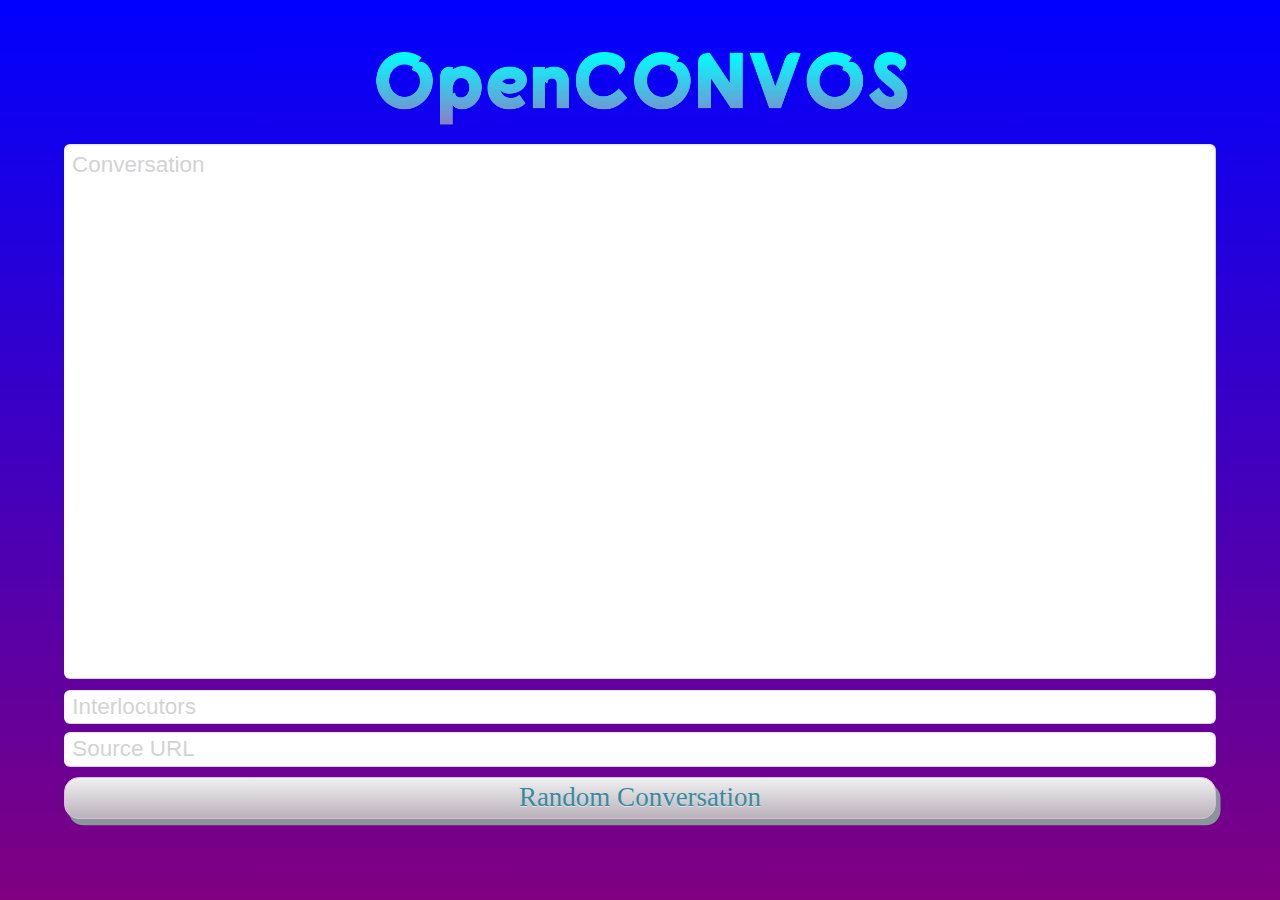
<file: generator/index.html>
<html><title>OpenCONVOS</title><meta http-equiv="Content-Type" content="text/html; charset=utf-8"><meta name="description" content="OpenCONVOS is an online directory which stores public conversations">
<meta name="keywords" content="openconvos, quotes, motivational, life quotes">
<meta name="viewport" content="width=device-width, height=device-height,  initial-scale=1.0, user-scalable=no, user-scalable=0"/>
<meta http-equiv="ScreenOrientation" content="autoRotate:disabled">
<meta name="robots" content="noindex">
<link rel="shortcut icon" href="favicon.png" type="image/x-icon" />
<head>
    <script src="jquery/jquery-1.7.2.min.js"></script>
    <script src="javascript/loadXML.js" type="text/javascript"></script>

    <link rel="stylesheet" href="css/styles.css">
</head>
<body bgcolor="black"><center><img src="YVVvko.png">

<textarea spellcheck="false" placeholder="Conversation" id = "text" rows="15" cols="20" disabled></textarea>
<input type='text' id='interlocutors' placeholder=" Interlocutors" style="width:90%; background: #fff;" disabled/><br>
<input type='text' id='source' placeholder=" Source URL" style="width:90%; top:8px; background: #fff;" disabled/><br><br>
<button onClick="reply_click()" type="button" id="generate">Random Conversation</button>
</center>
</body>
</html>
</file>
<file: generator/css/styles.css>
html, body {
    height: 100%;
    width: 100%;
}

html {
    display: table;
    margin: auto;
}

body {
    display: table-cell;
    vertical-align: middle;
}

body {
  overflow-x: hidden;
  font-family:Courier New;
  background: -webkit-linear-gradient(blue, purple); /* For Safari 5.1 to 6.0 */
  background: -o-linear-gradient(blue, purple); /* For Opera 11.1 to 12.0 */
  background: -moz-linear-gradient(blue, purple); /* For Firefox 3.6 to 15 */
  background: linear-gradient(blue, purple); /* Standard syntax */
  white-space: normal;
  -webkit-text-size-adjust:none;
}

textarea {
  width: 90%;
  height: calc(65vh - 50px);
  -moz-border-bottom-colors: none;
  -moz-border-left-colors: none;
  -moz-border-right-colors: none;
  -moz-border-top-colors: none;
  border-color: -moz-use-text-color #FFFFFF #FFFFFF -moz-use-text-color;
  border-image: none;
  border-radius: 6px 6px 6px 6px;
  border-style: none solid solid none;
  border-width: medium 1px 1px medium;
  box-shadow: 0 1px 2px rgba(0, 0, 0, 0.12) inset;
  color: #000;
  font-family: "Helvetica Neue",Helvetica,Arial,sans-serif;
  font-size: 2.5vh;
  line-height: 1.4em;
  padding: 5px 8px;
  transition: background-color 0.2s ease 0s;
  resize: none;
  overflow-x: hidden;
  scrollbar-width: none;
  background-color: #fff !important;
  opacity: 1;
  position: relative;
  top: -1.2vh;
}

textarea::-webkit-scrollbar {
  width: 0px;
}

textarea:focus {
  background: none repeat scroll 0 0 #FFFFFF;
  outline-width: 0;
  overflow: auto;
}

input {
  -moz-border-bottom-colors: none;
  -moz-border-left-colors: none;
  -moz-border-right-colors: none;
  -moz-border-top-colors: none;
  border-color: -moz-use-text-color #FFFFFF #FFFFFF -moz-use-text-color;
  border-image: none;
  border-radius: 6px 6px 6px 6px;
  border-style: none solid solid none;
  border-width: medium 1px 1px medium;
  box-shadow: 0 1px 2px rgba(0, 0, 0, 0.12) inset;
  color: #000;
  font-family: "Helvetica Neue",Helvetica,Arial,sans-serif;
  font-size: 2.5vh;
  line-height: 1.4em;
  text-align: left;
  background-color: #fff !important;
  opacity: 1;
  position: relative;
  top: 0.0vh;
}

img { max-width: 60vh; width:90%;   position: relative; top: -3.2vh;}

button {
  box-shadow: 0.5vh 0.7vh 0vh 0vh #899599;
  background:linear-gradient(to bottom, #ededed 5%, #bab1ba 100%);
  background-color:#ededed;
  border-radius:15px;
  border:1px solid #d6bcd6;
  display:inline-block;
  cursor:pointer;
  color:#3a8a9e;
  font-family:Tahoma;
  font-size:3vh;
  padding:0.5vh 2vh;
  text-decoration:none;
  text-shadow:0px 1px 0px #e1e2ed;
  outline: none !important;
  width: 90%;
  position: relative;
  top: 0.0vh;
}

button:hover {
  background:linear-gradient(to bottom, #bab1ba 5%, #ededed 100%);
  background-color:#bab1ba;
  border-radius:15px;
  outline: 0;
}

button:active {
  background:linear-gradient(to bottom, #bab1ba 5%, #ededed 100%);
  background-color:#bab1ba;
}

button:focus {
  background:linear-gradient(to bottom, #bab1ba 5%, #ededed 100%);
  background-color:#bab1ba;
}

input::-webkit-input-placeholder,
textarea::-webkit-input-placeholder {
  color: lightgray;
}
input:-moz-placeholder,
textarea:-moz-placeholder {
  color: lightgray;
}
input::-moz-placeholder,
textarea::-moz-placeholder {
  color: lightgray;
}
input:-ms-input-placeholder,
textarea:-ms-input-placeholder {
  color: lightgray;
}
</file>
